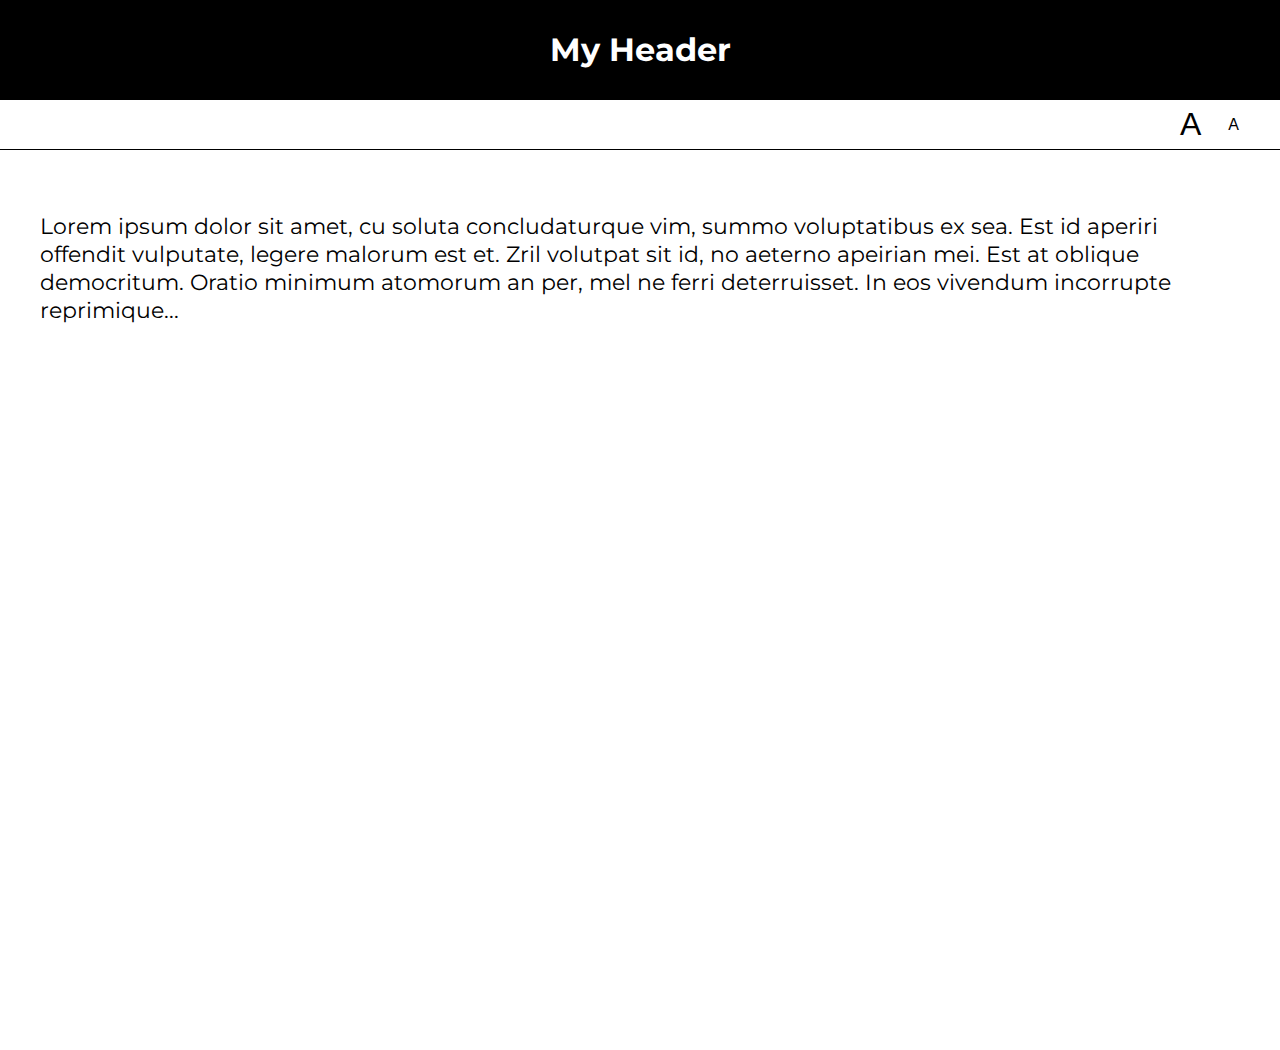
<file: lab05/01-font-switcher/index.html>
<!DOCTYPE html>
<html lang="en">
<head>
    <meta charset="UTF-8">
    <title>Lab 05: Font Switcher</title>
      <link rel="stylesheet" href="../style.css">
      <script src="index.js" defer></script>
</head>
<body class="high-contrast">
    <div class="container">

        <header><h1>My Header</h1></header>

        <nav>
            <button id="a1" title="Make font bigger">A</button>
            <button id="a2" title="Make font smaller">A</button>
        </nav>

        <div class="content">
            <p>
                Lorem ipsum dolor sit amet, cu soluta concludaturque vim,
                summo voluptatibus ex sea. Est id aperiri offendit vulputate,
                legere malorum est et. Zril volutpat sit id, no aeterno apeirian
                mei. Est at oblique democritum. Oratio minimum atomorum an per,
                mel ne ferri deterruisset. In eos vivendum incorrupte reprimique...
            </p>
        </div>

    </div>
</body>
</html>
</file>
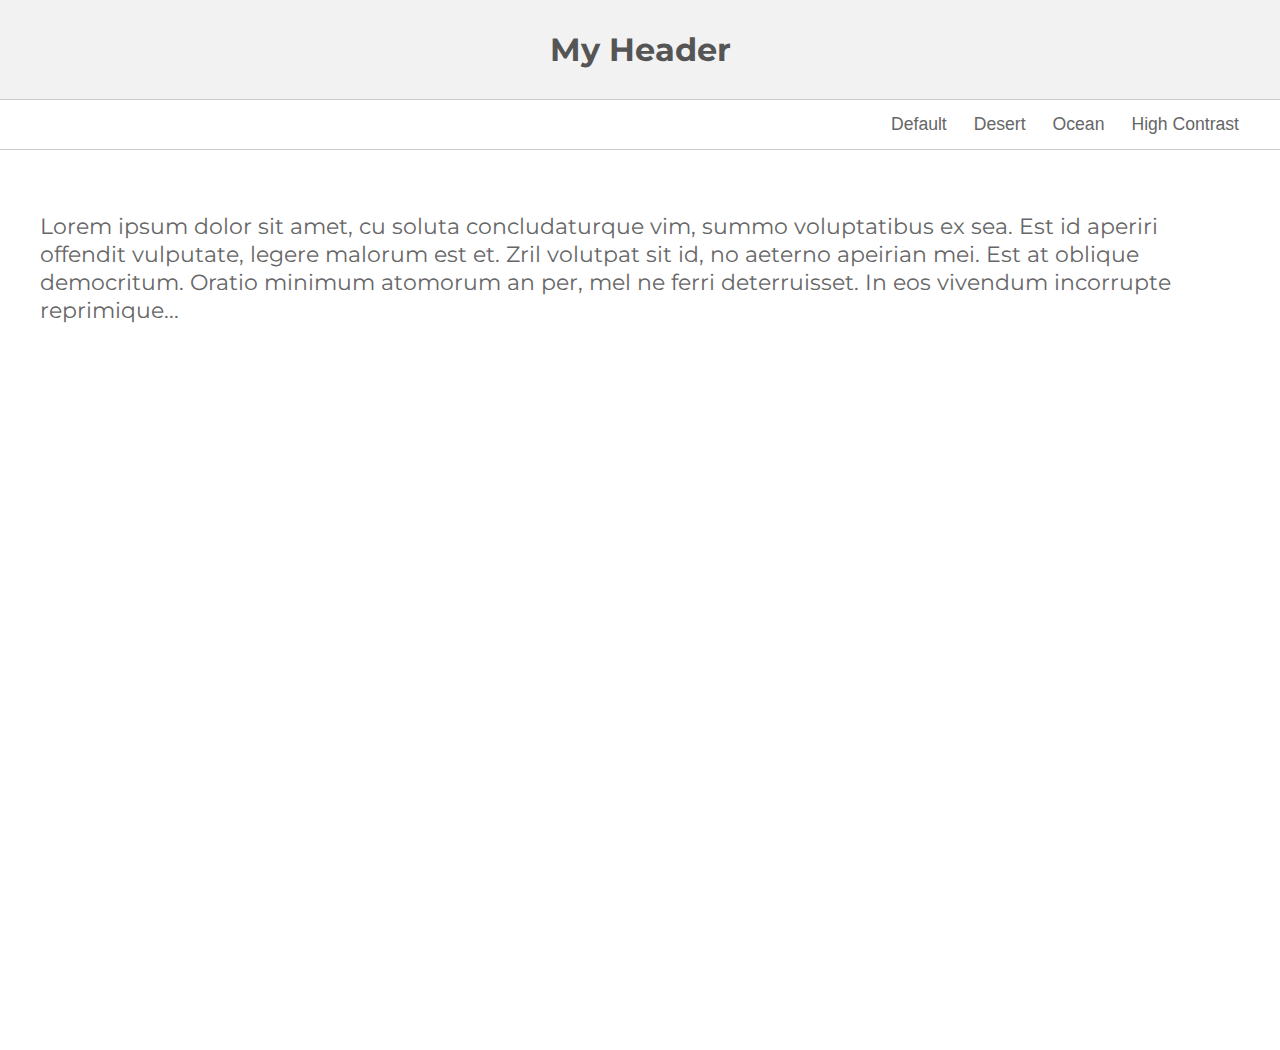
<file: lab05/02-theme-switcher/index.html>
<!DOCTYPE html>
<html lang="en" >

<head>
    <meta charset="UTF-8">
    <title>Lab 05: Theme Switcher</title>
    <link rel="stylesheet" href="../style.css">
    <script src="index.js" defer></script>
  
</head>

<body>

    <section class="container">
        <header><h1>My Header</h1></header>
        <nav>
            <button id="default" title="Change to 'Default' theme">Default</button>
            <button id="desert" title="Change to 'Desert' theme">Desert</button>
            <button id="ocean" title="Change to 'Ocean' theme">Ocean</button>
            <button id="high-contrast" title="Change to 'High Contrast' theme">High Contrast</button>
        </nav>
        <div class="content">
            <p>Lorem ipsum dolor sit amet, cu soluta concludaturque vim, summo voluptatibus ex sea. Est id aperiri offendit vulputate, legere malorum est et. Zril volutpat sit id, no aeterno apeirian mei. Est at oblique democritum. Oratio minimum atomorum an per,
            mel ne ferri deterruisset. In eos vivendum incorrupte reprimique...</p>
        </div>
    </section>
</body>

</html>
</file>
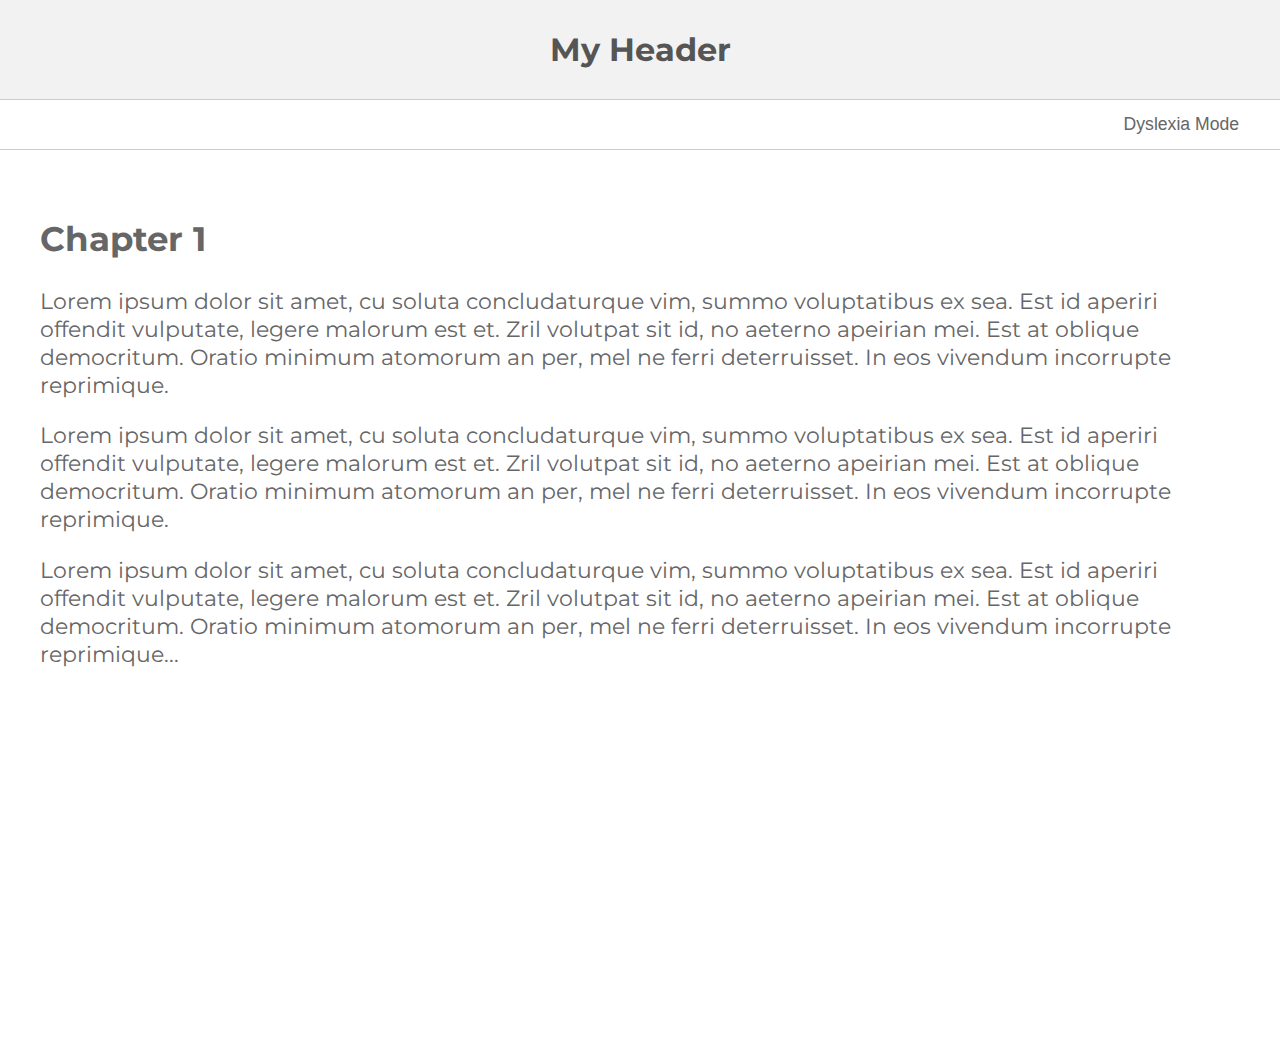
<file: lab05/03-dyslexia-mode/index.html>
<!DOCTYPE html>
<html lang="en">
<head>
    <meta charset="UTF-8">
    <title>Lab 05: Dyslexia Mode</title>
      <link rel="stylesheet" href="../style.css">
      <script src="index.js" defer></script>
</head>
<body>
    <div class="container">

        <header><h1>My Header</h1></header>

        <nav>
            <button id="dyslexia-toggle" href="#">Dyslexia Mode</button>
        </nav>

        <div class="content">
            <h2>Chapter 1</h2>
            <p>
                Lorem ipsum dolor sit amet, cu soluta concludaturque vim,
                summo voluptatibus ex sea. Est id aperiri offendit vulputate,
                legere malorum est et. Zril volutpat sit id, no aeterno apeirian
                mei. Est at oblique democritum. Oratio minimum atomorum an per,
                mel ne ferri deterruisset. In eos vivendum incorrupte reprimique.

            </p>

            <p>
                Lorem ipsum dolor sit amet, cu soluta concludaturque vim,
                summo voluptatibus ex sea. Est id aperiri offendit vulputate,
                legere malorum est et. Zril volutpat sit id, no aeterno apeirian
                mei. Est at oblique democritum. Oratio minimum atomorum an per,
                mel ne ferri deterruisset. In eos vivendum incorrupte reprimique.
                
            </p>

            <p>
                Lorem ipsum dolor sit amet, cu soluta concludaturque vim,
                summo voluptatibus ex sea. Est id aperiri offendit vulputate,
                legere malorum est et. Zril volutpat sit id, no aeterno apeirian
                mei. Est at oblique democritum. Oratio minimum atomorum an per,
                mel ne ferri deterruisset. In eos vivendum incorrupte reprimique...
                
            </p>
        </div>

    </div>
</body>
</html>
</file>
<file: lab05/style.css>
@import url(https://fonts.googleapis.com/css?family=Montserrat:400,700);

document, body {
   margin: 0px;
   font-family: 'Montserrat';
}

body * {
   box-sizing: border-box;
}

.container {
    min-height: 100vh;
    display: flex;
    flex-direction: column;
}

header, nav {
   display: flex;
   justify-content: center;
   height: 100%;
}

header {
    align-items: center;
    color: #555;
    border-bottom: solid 1px #CCC;
    background-color: #F2F2F2;
    height: 100px;
}
nav {
    height: 50px;
    border-bottom: solid 1px #CCC;
    justify-content: flex-end;
    padding-right: 20px;
}

button {
    background-color: transparent;
    border: 0px;
    text-decoration: none;
    font-size: 1.1em;
    color: #666;
    margin-right: 15px;
}

#a1 {
   font-size: 2em;
}
#a2 {
   font-size: 1em;
}

.content {
   padding: 40px;
   font-size: 1.4em;
   color: #666;
   min-height: 100vh;
}


/******************/
/* Custom Classes */
/******************/

.ocean header {
   background: #434a6c;
   color: white;
   font-family: 'Montserrat';
}
.ocean button, .ocean .content {
    color: #434a6c;
}
.ocean .content {
   background: #99cccc;
   line-height: 1.6em;
}
.ocean header, .ocean nav {
    border-bottom: solid 1px #434a6c;
}

.desert header {
    background: #A8651E;
    color: #EFDEC2;
}
.desert button {
    color: #A8651E;
}
.desert .content {
    background: #EFDEC2;
    color: #A8651E;
}
.desert header, .desert nav {
    border-bottom: solid 1px #774713;
}

.high-contrast header {
    background: black;
    color: white;
}
.high-contrast .content {
    background: white;
    color: black;
}
.high-contrast header, .high-contrast nav {
    border-bottom: solid 1px black;
}
.high-contrast header {
    background: black;
    color: white;
}
.high-contrast button {
    color: black;
}

.dyslexia-mode {
    letter-spacing: 0.35ch;
    word-spacing: 1.225ch;
    font-variant-ligatures: none;
    line-height: 2.0;
    color: black;
    font-size: 150%;
}

.dyslexia-mode .content {
    max-width: 800px;
    align-self: center;
}

.dyslexia-mode p {
    margin-top: 3.5em;

}
</file>
